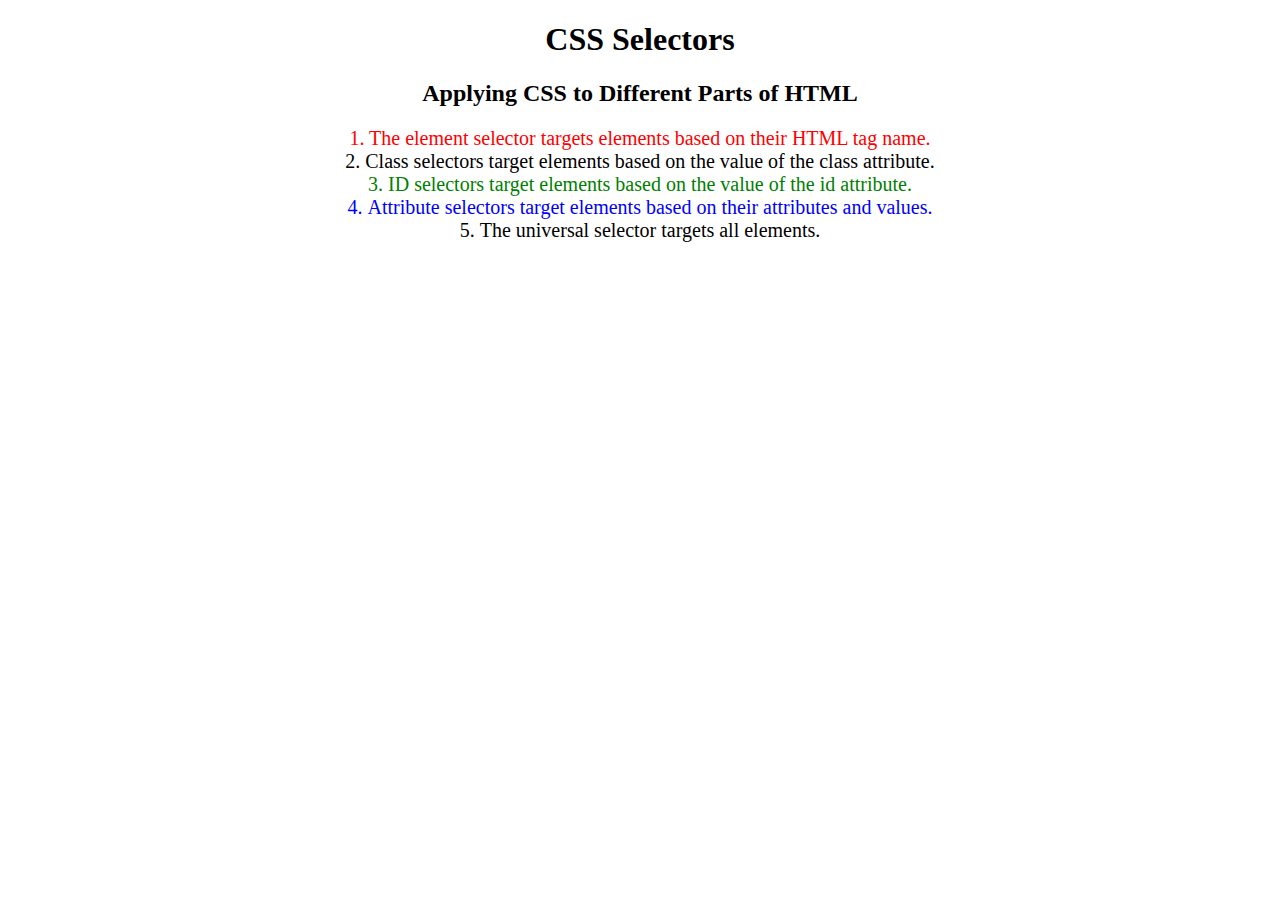
<file: CSS-Selectors/index.html>
<!DOCTYPE html>
<html lang="en">

<head>
  <meta charset="UTF-8">
  <title>CSS Selectors</title>
  <link rel="stylesheet" href="./style.css" />
</head>

<body>
  <h1>CSS Selectors</h1>
  <h2>Applying CSS to Different Parts of HTML</h2>
  <!-- TODO 1: Set the CSS for all paragraph tags to "color: red" -->
  <p class="note">1. The element selector targets elements based on their HTML tag name.</p>

  <ol>
    <!-- TODO 2: Set the CSS for all elements with a class of "note" to "font-size: 20px" -->
    <li class="note" value="2">Class selectors target elements based on the value of the class attribute.</li>

    <!-- TODO 3: Set the CSS for the element with an id of "id-selector-demo" to "color: green" -->
    <li class="note" id="id-selector-demo" value="3">ID selectors target elements based on the value of the id
      attribute.</li>

    <!-- TODO 4: Set the CSS for the li elements that have the "value" attribute set to "4" to have "color: blue" -->
    <li class="note" value="4">Attribute selectors target elements based on their attributes and values.</li>

    <!-- TODO 5: Set all elements to have "text-align: center" -->
    <li class="note" value="5">The universal selector targets all elements.</li>
  </ol>
</body>

</html>
</file>
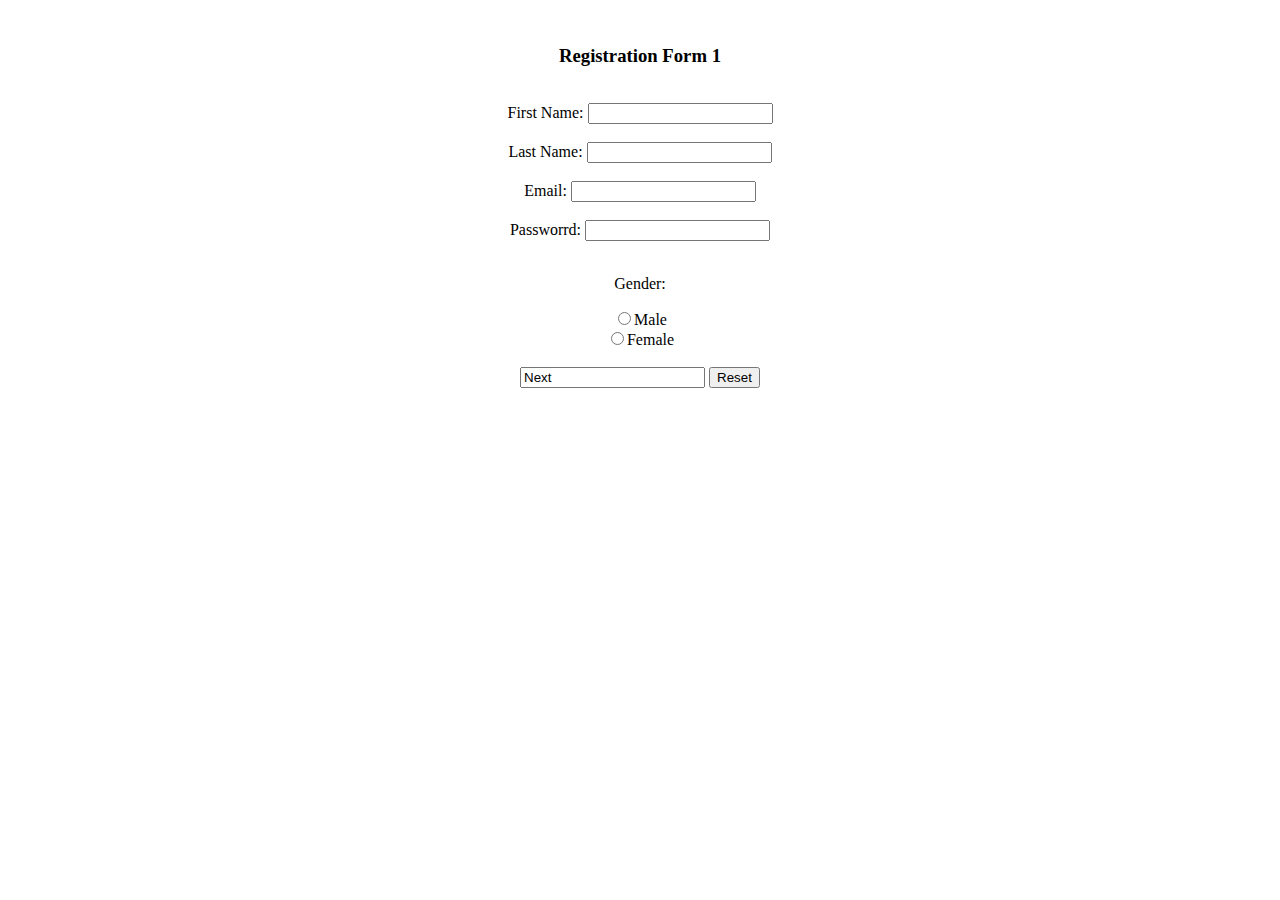
<file: forms/index.html>
<!DOCTYPE html>
<html lang="en">

<head>
    <meta charset="UTF-8">
    <meta name="viewport" content="width=device-width, initial-scale=1.0">
    <title>Forms</title>
</head>

<body align="center">
    <br />

    <h3>Registration Form 1</h3>
    <br />
    <form>
        <label for="Fname">First Name:</label>
        <input type="text" name="Fname" required />
        <br /><br />

        <label for="Lname">Last Name:</label>
        <input type="text" name="Lname" required />
        <br /><br />

        <label for="email">Email:</label>
        <input type="text" name="email" required />
        <br /><br />

        <label for="Password">Passworrd:</label>
        <input type="text" name="Password" required />
        <br /><br />

        <p>Gender:</p>
        <label><input type="radio" name="radio" />Male</label><br />
        <label><input type="radio" name="radio" />Female</label>
        <br /><br />


        <a href="../forms/form.html"><label><input type="Next" value="Next" /></label></a>
        <label><input type="reset" value="Reset" /></label>

    </form>
</body>

</html>
</file>
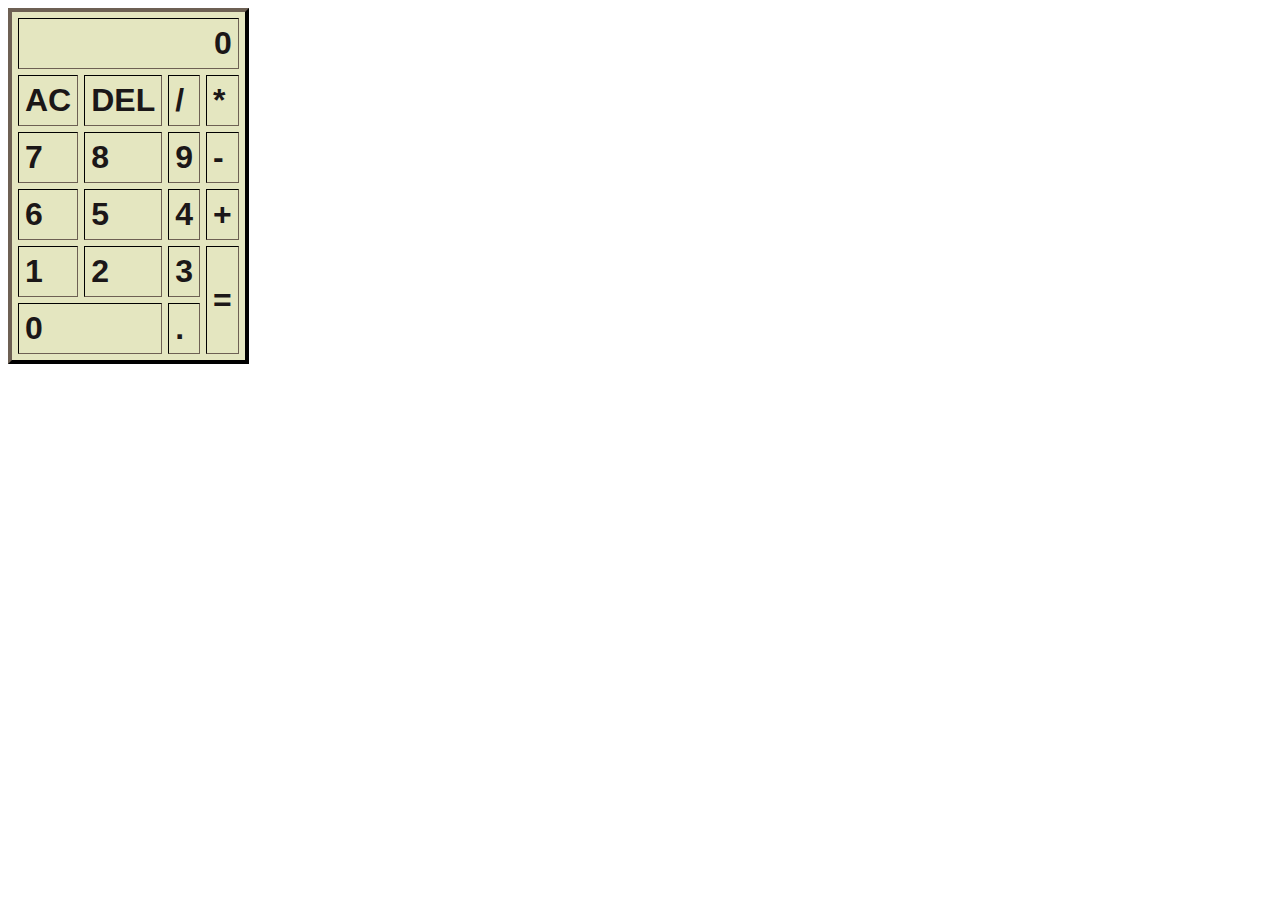
<file: html_test/index.html>
<!-- <html>

<head>
    <title>First web Page</title>
</head>

<body>
    <span>dskjnfjdfdjfnj</span>
    <h1>This is your first heading.</h1>
    <hr />
    <h2>This is you second heading.</h2>
    <hr />
    <h3>This is you third heading.</h3>
    <hr />
    <h4>This is you fourth heading.</h4>
    <hr /><br />
    <h5>This is you fifth heading.</h5>
    <hr />
    <h6>This is you six heading.</h6>
    <hr />
    <ul>
        <li>A</li>
        <li>B</li>
        <ol>
            <li>B1</li>
            <li>B2</li>
            <ul>
                <li>B2a</li>
                <ul>
                    <li>B2aa</li>
                    <li>B2ab</li>
                </ul>

            </ul>
            <ul>
                <li>B2b</li>
                <li>B2c</li>
            </ul>
        </ol>
        <ol>
            <li>B3</li>
            <ol>
                <li>B31</li>
                <li>B32</li>
            </ol>
        </ol>

    </ul>
    <ul>
        <li><a href="https://www.google.com/">Apple</a></li>
        <li>Banana</li>
        <li>Grapes</li>
    </ul>
    <ol>
        <li>Tree</li>
        <li>grass</li>
        <li>plant</li>
    </ol>
    <hr />
   
    <hr />
    <img src="file:///C:/Users/gorvm/Downloads/geeta.webp" alt="This is an Image." height="100"/>
    <p>Lorem ipsum dolor sit amet consectetur adipisicing elit. Voluptas aperiam aliquam doloribus veniam, possimus
        autem maiores porro beatae blanditiis repudiandae quas soluta laudantium nemo deleniti ratione unde nisi tenetur
        a!</p>
<table border="7">
    <thead>
        <tr>
            <td>Name</td>
            <td>Class</td>
            <td>Section</td>
        </tr>
    </thead>
     <tbody>
        <tr>
            <td>Garmia</td>
            <td>Mca</td>
            <td>A</td>
        </tr>
         <tr>
            <td>Garmia</td>
            <td>Mca</td>
            <td>A</td>   
        </tr>
        
        
        
        
    
    </tbody>
</table>
<dl>
  <dt>Coffee</dt>
  <dd>Black hot drink</dd>
  <dt>Milk</dt>
  <dd>White cold drink</dd>
</dl>

</body>

</html> -->

<!DOCTYPE html>
<html lang="en">
<head>
    <meta charset="UTF-8">
    <meta name="viewport" content="width=device-width, initial-scale=1.0">
    <title>Document</title>
    <link rel="stylesheet" href="index.css">


    <!-- <style>
        td{
            color: blueviolet;
        }
    </style> -->
</head>
<body>
    <!-- <div>Hello</div>
    <spam>Hello</spam> -->
    <!-- <table border="8" cellspacing="6" cellpadding="4">
    <thead>
        <tr>
            <th colspan="2" rowspan="2">Name</th>
            <th>Class</th>
            <th>Section</th>
        </tr>
    </thead>
     <tbody>
        <tr>
            <td>Garmia</td>
            <td>Mca</td>
            <td>A</td>
        </tr>
         <tr>
            <td>Garmia</td>
            <td>Mca</td>
            <td>A</td>   
        </tr>
    </tbody>
</table> -->
<table border="4" cellspacing="6" cellpadding="6">
    <thead>
        <tr align="right">
            <th colspan="4">0</th>
        </tr>
        <tr>
            <th>AC</th>
            <th>DEL</th>
            <th>/</th>
            <th>*</th>
        </tr>
    </thead>
    <tbody>
        <tr>
            <td>7</td>
            <td>8</td>
            <td>9</td>
            <td>-</td>
        </tr>
         <tr>
            <td>6</td>
            <td>5</td>
            <td>4</td>
            <td>+</td>
        </tr>
         <tr>
            <td>1</td>
            <td>2</td>
            <td>3</td>
            <td rowspan="2">=</td>
        </tr>
         <tr>
            <td colspan="2">0</td>
            <td>.</td>
        </tr>
    </tbody>
</table>

<!-- <span    class="kuchbhi"  >Garima</span>
<p >Ariv</p>
<p id="kuchbhi">abcd</p> -->
</body>
</html>
</file>
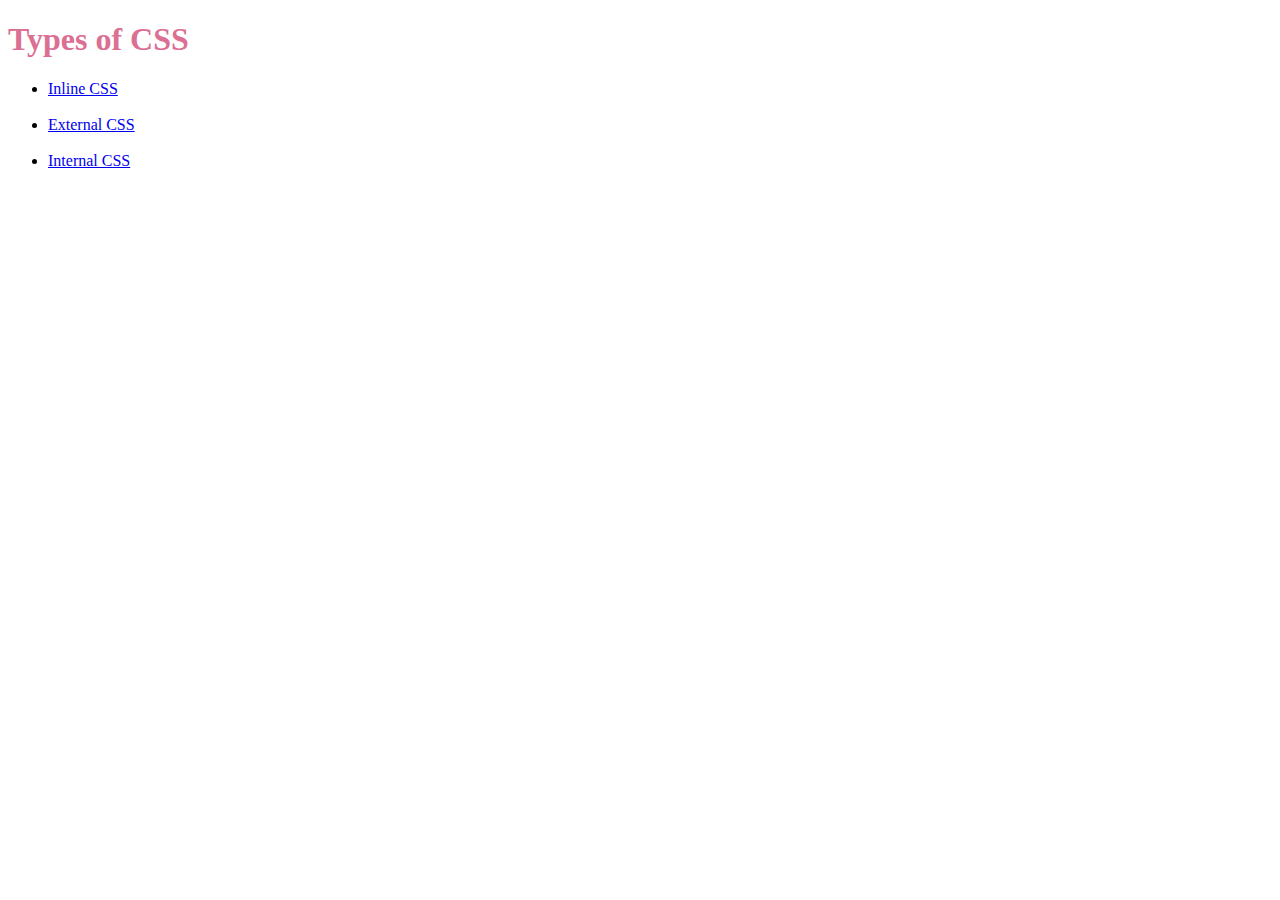
<file: html_test/css folder/index.html>
<!DOCTYPE html>
<html lang="en">
<head>
    <meta charset="UTF-8">
    <meta name="viewport" content="width=device-width, initial-scale=1.0">
    <title>CSS Testing</title>
    <link rel="stylesheet" href="./style.css"/>
</head>
<body>
    <h1>Types of CSS</h1>
    <ul>
    <li><a href="./inline.html">Inline CSS</a></li><br/>
    <li><a href="./external.html">External CSS</a></li><br/>
   <li><a href="./internal.html">Internal CSS</a></li>
   </ul>
</body>
</html>
</file>
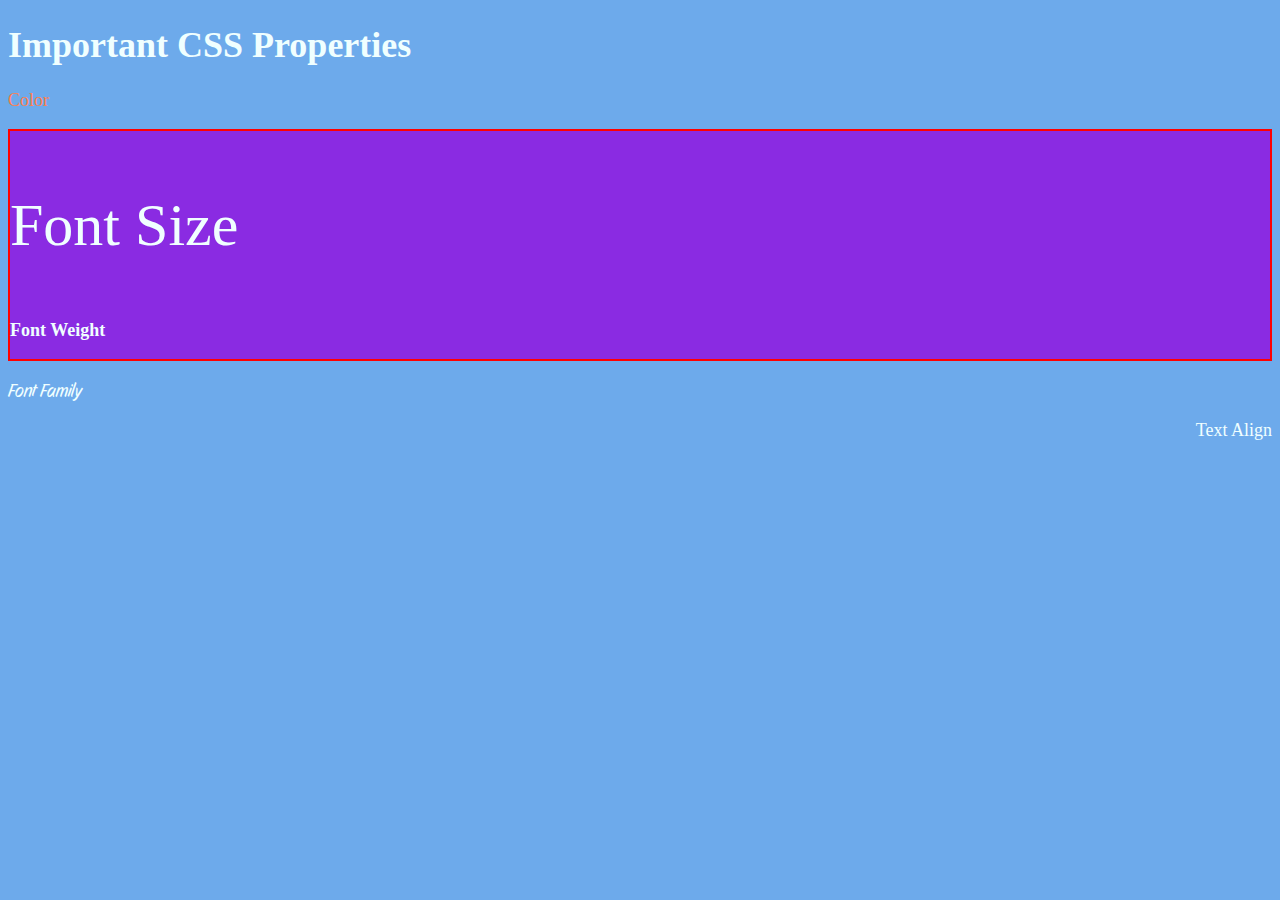
<file: html_test/css folder/csswork/index.html>
<!DOCTYPE html>
<html lang="en">

<head>
    <meta charset="UTF-8">
    <meta name="viewport" content="width=device-width, initial-scale=1.0">
    <title>CSS Properties</title>
    <style>
        html{
            font-size: 30px;
        }
        body {
            background-color: rgb(109, 170, 235);
            color: azure;
            font-size: 18px;
        }

        .Coral {
            color: coral;
        }
        .bg{
            background-color: blueviolet;
            border: 2px solid red;
        }

        .Font-size {
            font-size: 2rem;
        }

        .Font-weight {
            font-weight: 900;
        }

        .story-script-regular {
            font-family: "Story Script", sans-serif;
            font-weight: 400;
            font-style: normal;
        }
        .Align{
            text-align: right;
        }
    </style>
    <link rel="preconnect" href="https://fonts.googleapis.com">
    <link rel="preconnect" href="https://fonts.gstatic.com" crossorigin>
    <link href="https://fonts.googleapis.com/css2?family=Story+Script&display=swap" rel="stylesheet">
</head>

<body>
    <h1>Important CSS Properties</h1>
    <p class="Coral">Color</p>
    <div class="bg">
    <p class="Font-size">Font Size</p>
    <p class="Font-weight">Font Weight</p>
    </div>
    <p class="story-script-regular">Font Family</p>
    <p class="Align">Text Align</p>

</body>

</html>
</file>
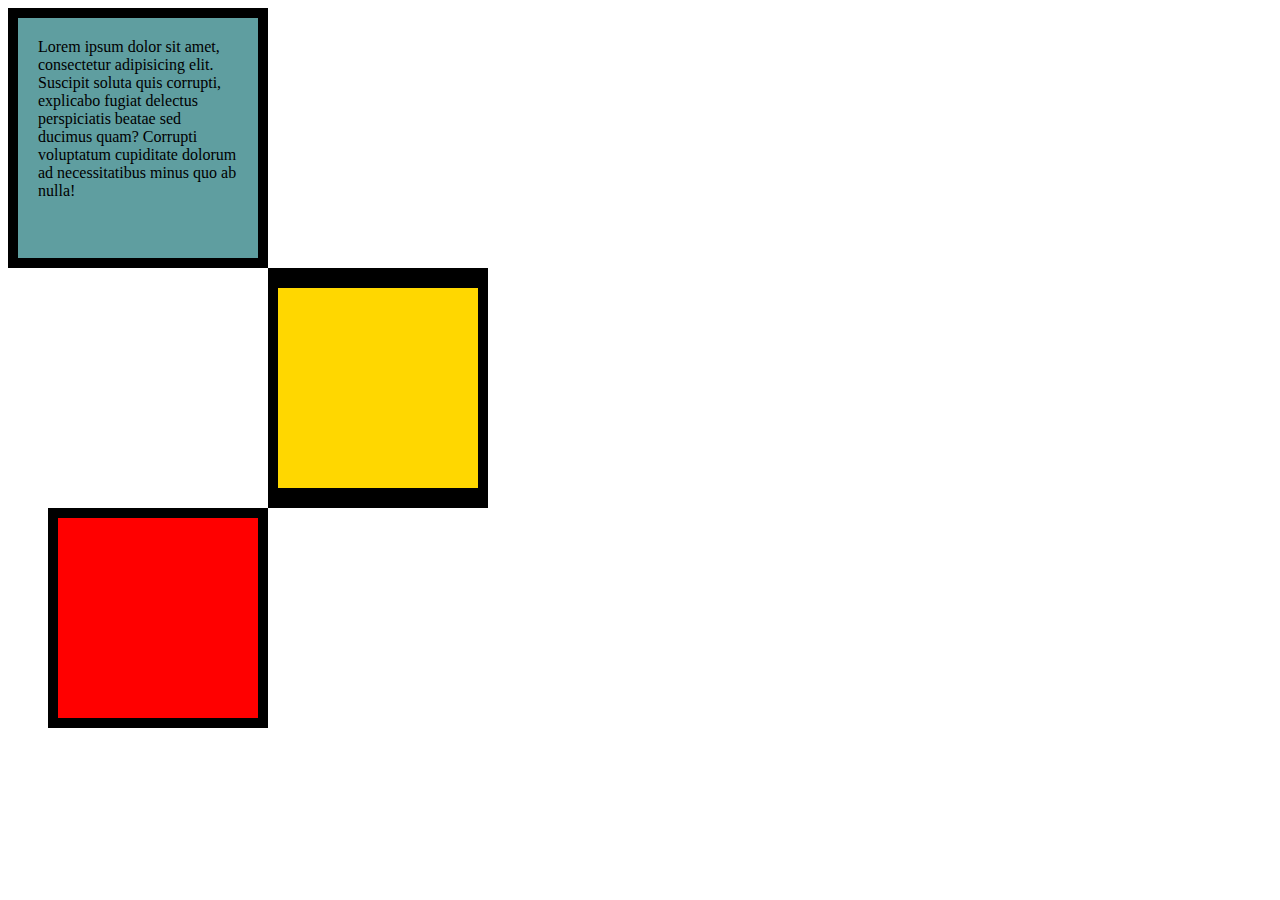
<file: html_test/css folder/csswork/boxmodel/index.html>
<!DOCTYPE html>
<html lang="en">
<head>
    <meta charset="UTF-8">
    <meta name="viewport" content="width=device-width, initial-scale=1.0">
    <title>Box Model</title>
     <link rel="stylesheet" href="style.css">
</head>
<body>
    <div class="Parent">
        <div class="child1"><p>Lorem ipsum dolor sit amet, consectetur adipisicing elit. Suscipit soluta quis corrupti, explicabo fugiat delectus perspiciatis beatae sed ducimus quam? Corrupti voluptatum cupiditate dolorum ad necessitatibus minus quo ab nulla!</p></div>
        <div class="child2"></div>
        <div class="child3"></div>
    </div>
</body>
</html>
</file>
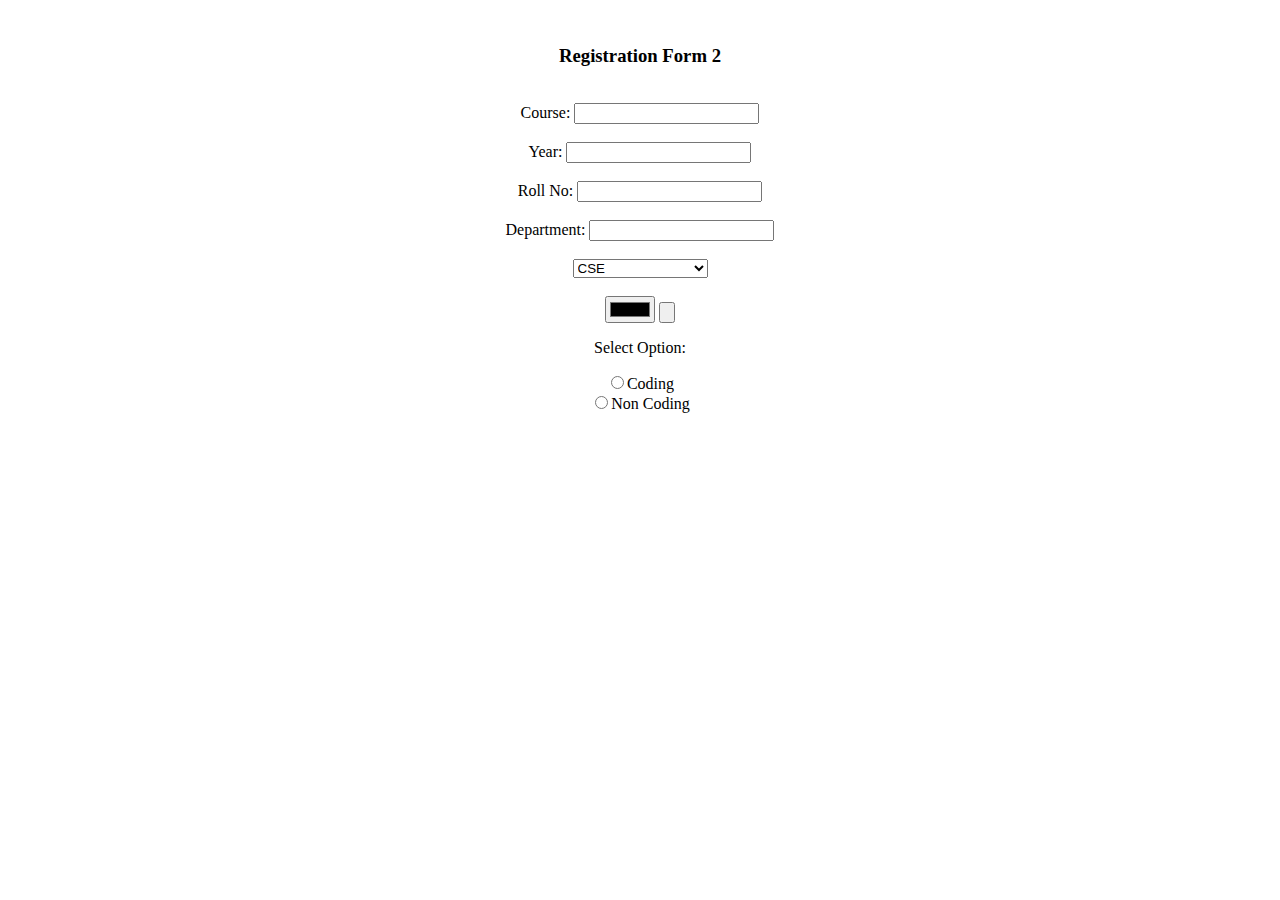
<file: forms/form.html>
<!DOCTYPE html>
<html lang="en">
<head>
    <meta charset="UTF-8">
    <meta name="viewport" content="width=device-width, initial-scale=1.0">
    <title>Form</title>
</head>
<body align="Center">
     <br />

    <h3>Registration Form 2</h3>
    <br />
    <form>
        <label for="Course">Course:</label>
        <input type="text" name="Course" required />
        <br /><br />

        <label for="Year">Year:</label>
        <input type="text" name="Year" required />
        <br /><br />

        <label for="Rollno.">Roll No:</label>
        <input type="text" name="Rollno." required />
        <br /><br />

        <label for="Department">Department:</label>
        <input type="text" name="Department" required />
        <br /><br />

         <select>
            <option>CSE</option>
             <option>Hotel Management</option>
              <option>Pharmacy</option>
               <option>Management</option>
        </select><br/><br/>
        <input type="color"/>
        <input type="button"/>

        <p>Select Option:</p>
        <label><input type="radio" name="radio" />Coding</label><br />
        <label><input type="radio" name="radio" />Non Coding</label>
        <br /><br />

</body>
</html>
</file>
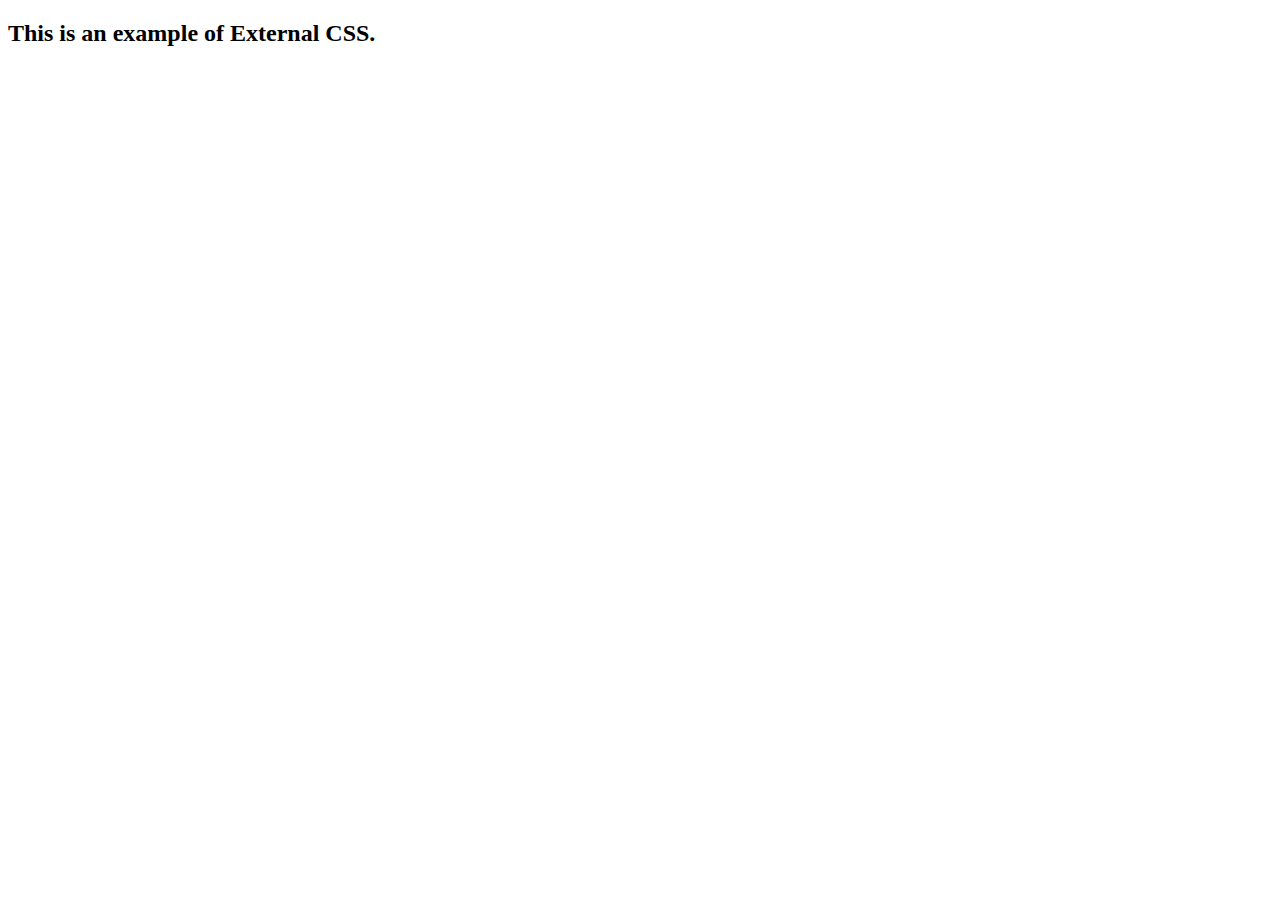
<file: html_test/css folder/external.html>
<!DOCTYPE html>
<html lang="en">
<head>
    <meta charset="UTF-8">
    <meta name="viewport" content="width=device-width, initial-scale=1.0">
    <title>External Css</title>
</head>
<body>
    <h2>This is an example of External CSS.</h2>
</body>
</html>
</file>
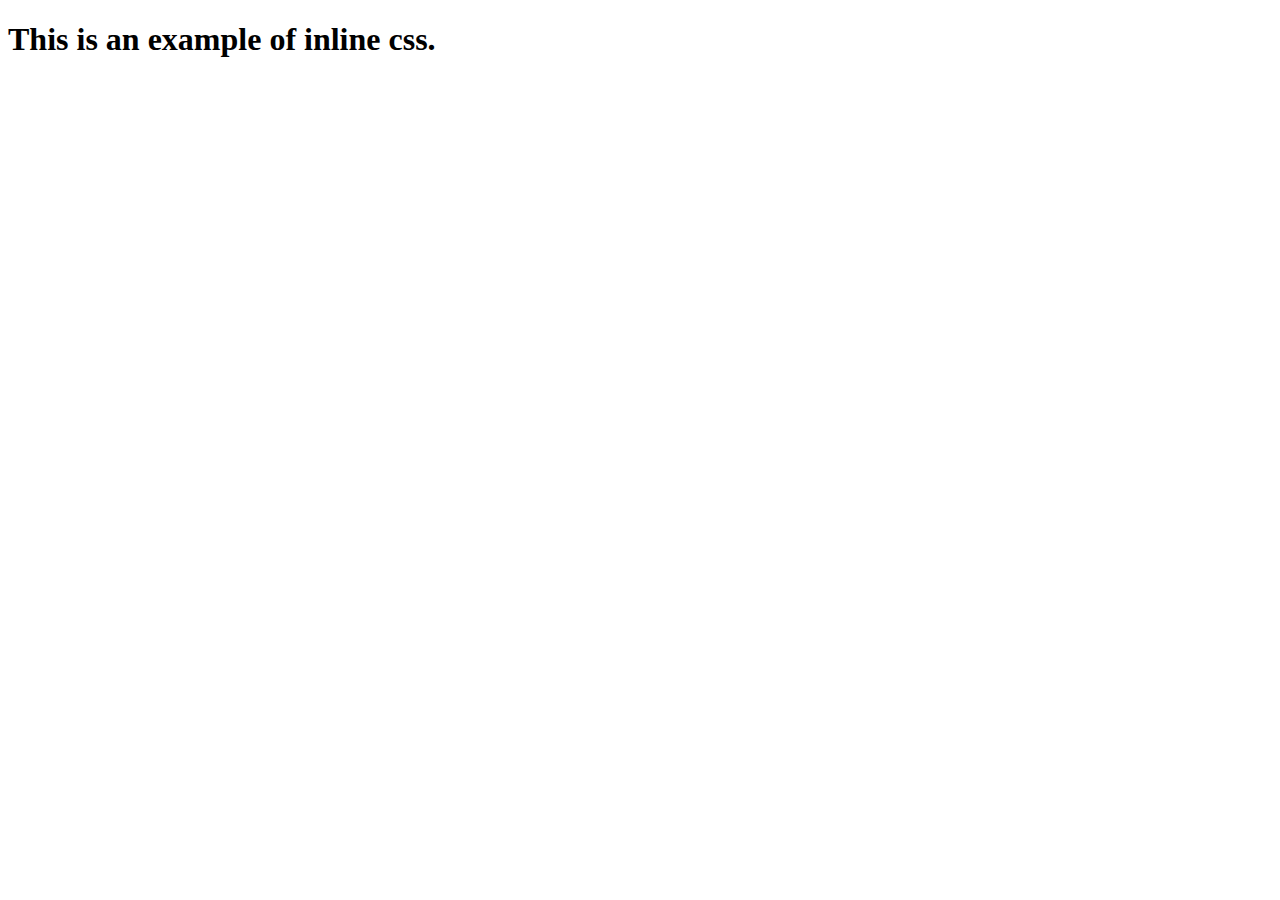
<file: html_test/css folder/inline.html>
<!DOCTYPE html>
<html lang="en">
<head>
    <meta charset="UTF-8">
    <meta name="viewport" content="width=device-width, initial-scale=1.0">
    <title>Inline</title>
</head>
<body>
    <h1>This is an example of inline css.</h1>
</body>
</html>
</file>
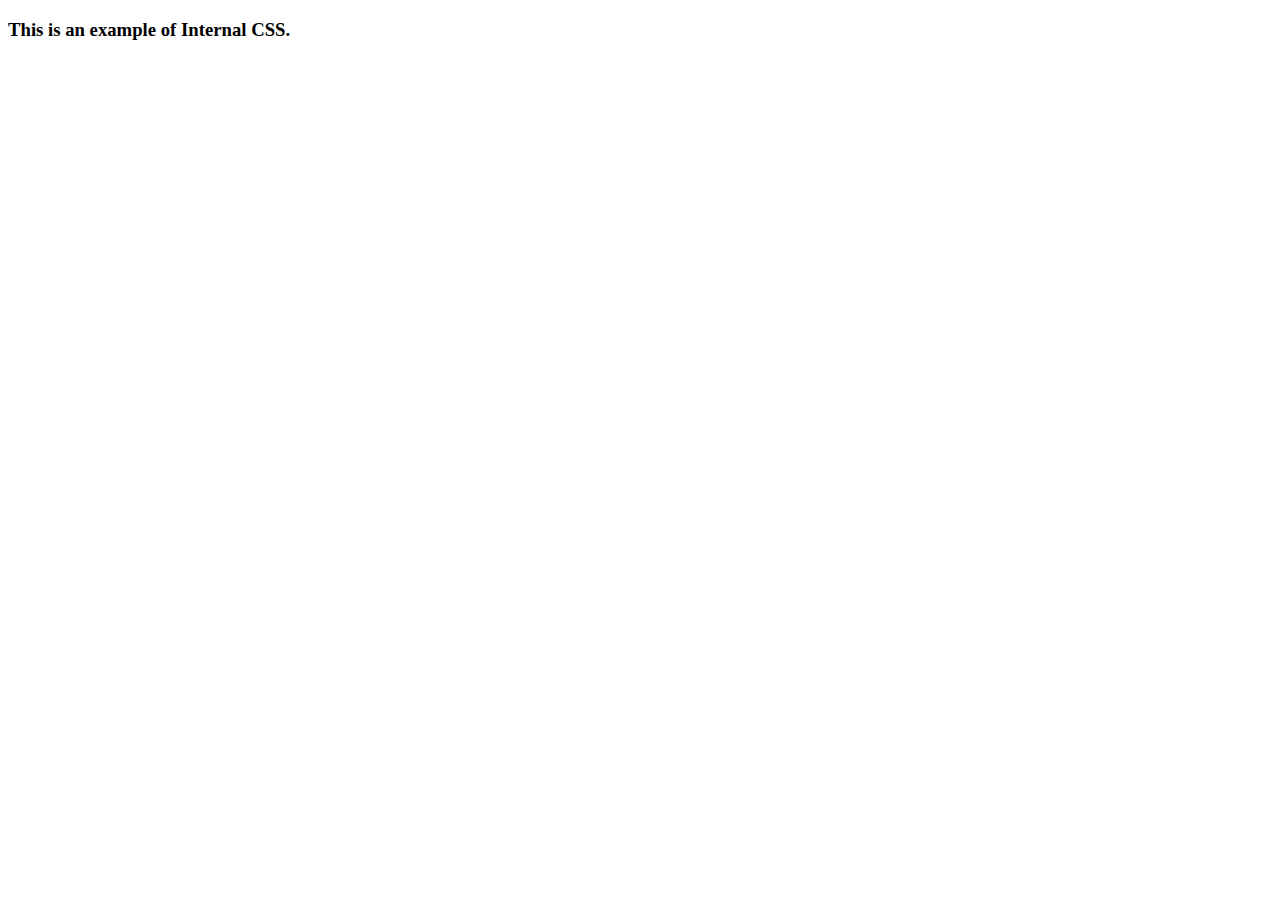
<file: html_test/css folder/internal.html>
<!DOCTYPE html>
<html lang="en">
<head>
    <meta charset="UTF-8">
    <meta name="viewport" content="width=device-width, initial-scale=1.0">
    <title>Internal CSS</title>
</head>
<body>
    <h3>This is an example of Internal CSS.</h3>
</body>
</html>
</file>
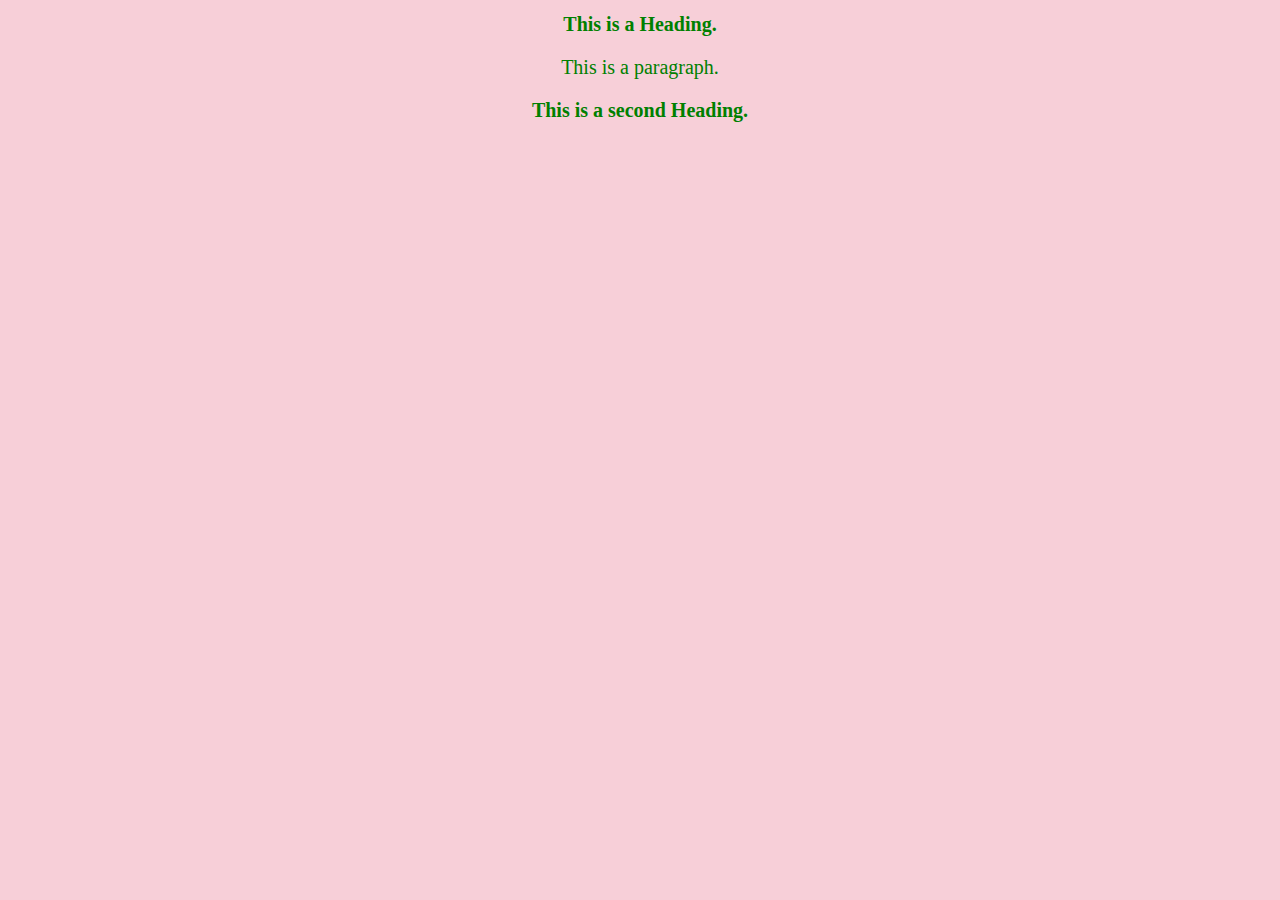
<file: html_test/css folder/selectors.html>
<!DOCTYPE html>
<html lang="en">
<head>
    <meta charset="UTF-8">
    <meta name="viewport" content="width=device-width, initial-scale=1.0">
    <title>CSS Selectors</title>
    <link rel="stylesheet" href="./selectorstyle.css"/>
</head>
<body id="main-body">
    <h1>This is a Heading.</h1>
    <p>This is a paragraph.</p>
    <h2>This is a second Heading.</h2>
</body>
</html>
</file>
<file: CSS-Selectors/style.css>
ol {
  margin-left: -40px;
  margin-top: -20px;
  list-style-position: inside;
}
*{
  text-align: center;
}
/* Write your CSS below, don't change the rules above. */
p{
  color: red;
}
.note{
  font-size: 20px;
}

#id-selector-demo{
  color: green;
}

li[value="4"]{
  color: blue;
}
</file>
<file: html_test/index.css>
table{
    color: rgb(27, 23, 24);
    background-color: #e4e6c0; 
    font-size: 2rem;
    font-weight: 800;
    text-align: left;
    font-family: Arial, Helvetica, sans-serif;
    text-decoration: lab(lightness a b alpha);
    border-color: rgb(25, 22, 19);
}  

 /* * {
     color: brown;
 }

 span {
     color: blue;
 }

 .kuchbhi {
     color: rgb(204, 23, 162);
 }

 #kuchbhi {   
     color: rgb(6, 55, 21);
 } */
</file>
<file: html_test/css folder/style.css>
h1{
    color: palevioletred;
}
</file>
<file: html_test/css folder/csswork/boxmodel/style.css>
*{
    margin: 1;
}
div{
    width: 200px;
    height: 200px;
}
.child1{
    border: 10px solid black;
     background-color: cadetblue;
     padding: 20px;
}
.child2{
    border: solid black;
    border-width: 20px 10px;
    background-color: gold; 
    margin-left: 260px;
}
.child3{
    border: 10px solid black;
     background-color: red;
     margin-left: 40px;
}
p{
    margin: 0px;
}
</file>
<file: html_test/css folder/selectorstyle.css>
/* Class selector */
/* .main-body{
    background-color: lightpink;
    font-family: 'Times New Roman', Times, serif;
    text-align: center;
} */

/* Element selector */
/* body{
    background-color: aqua;
} */
/* h1{
    color:blueviolet;
    text-align: Center;
}
p{
    color:brown;
} */

/* ID Selector */
/* #main-body{
     background-color: rgb(114, 241, 114);
    font-family: 'Times New Roman', Times, serif;
    text-align: center;
} */

/* Universal Selector */
*{
    background-color: #F7CFD8;
    color: green;
    font-family: 'Times New Roman', Times, serif;
    text-align: center;
    font-size: 20px;
    /* background: url('https://images.pexels.com/photos/13758466/pexels-photo-13758466.jpeg'); */

}
</file>
